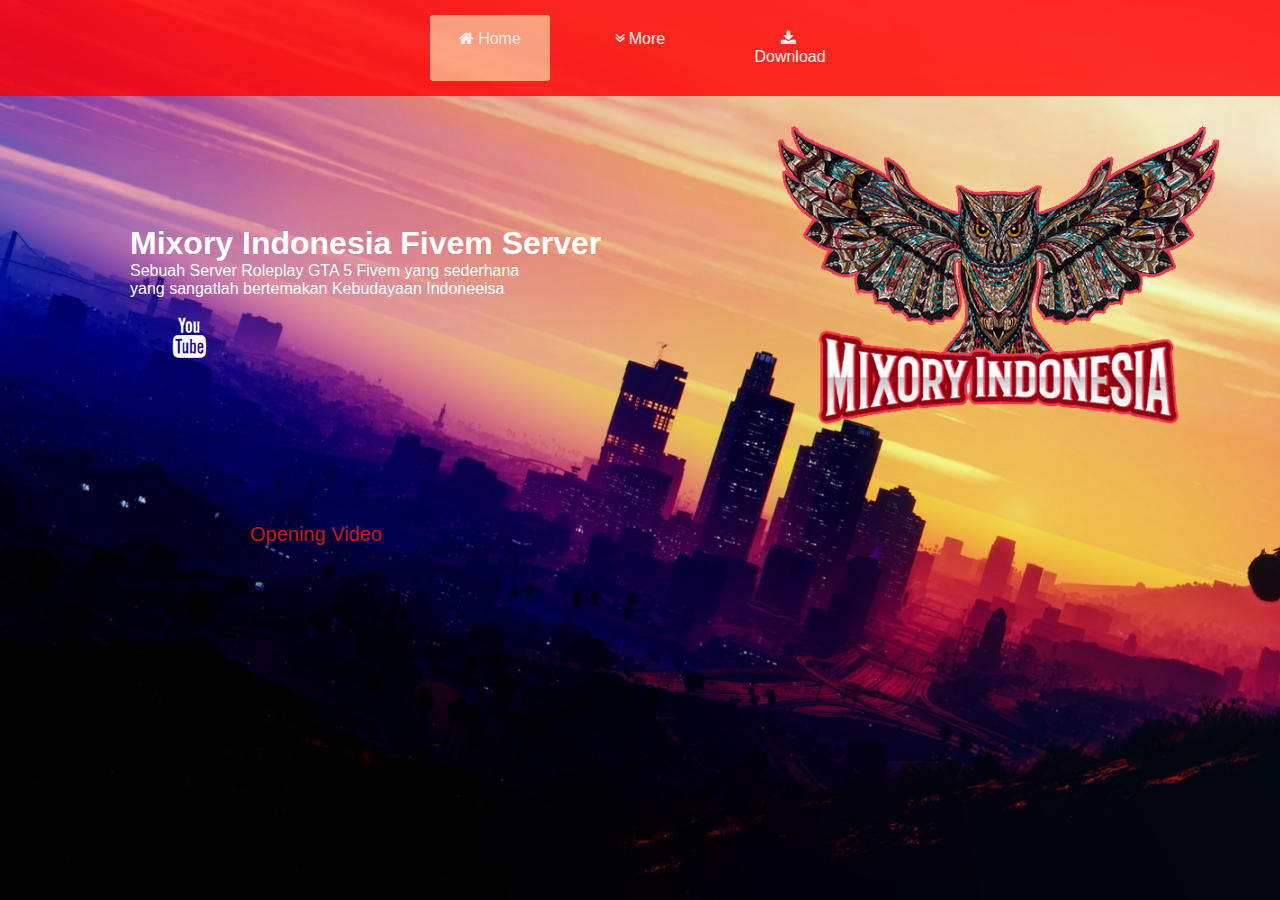
<file: index.html>
<html>
<head>
<title>MIXORY INDONESIA</title>
<link rel="stylesheet" href ="style.css">
<link rel="stylesheet" href ="https://stackpath.bootstrapcdn.com/font-awesome/4.7.0/css/font-awesome.min.css">
</head>
<body>
<div class="menu-bar">
<ul>
<li class="active"><a href="#"><i class="fa fa-home"></i>Home</a>
</li>
<li><a href="#"><i class="fa fa-angle-double-down"></i>More</a>
	<div class="sub-menu-1">
		<ul>
			<li><a href="https://discord.gg/UPW4Z4e">Discord</a></li>
			<li><a href="index2.html">About Us</a></li>
	
		</ul>
	</div>
</li>
<li><a href="#"><i class="fa fa-download"></i>Download</a>
	<div class="sub-menu-1">
		<ul>
			<li><a href="https://fivem.net/">Fivem</a></li>
			<li><a href="#">Server Launcher</a></li>
	
		</ul>
	</div>
</li>
</ul>
	</div>
<div class="banner">
<div class="app-text"></div>
	<h1>Mixory Indonesia Fivem Server</h1>
	<p>Sebuah Server Roleplay GTA 5 Fivem yang sederhana<br>yang sangatlah bertemakan 
	Kebudayaan Indoneeisa</P>
	<div class="play-btn"> 
	<div class="play-btn-inner"><i class="fa fa-youtube"></i></div>
</div>
</div>
<div class="quick-links">
<ul>
	<li><a href="https://www.youtube.com/channel/UClWIaCNSXZHA1pXzoJ0srhg">Opening Video</a></li>
</ul>
</div>
<div class="app-picture">
	<img src="MixoryIndonesia.png"
</div>
</body>
</html>
</file>
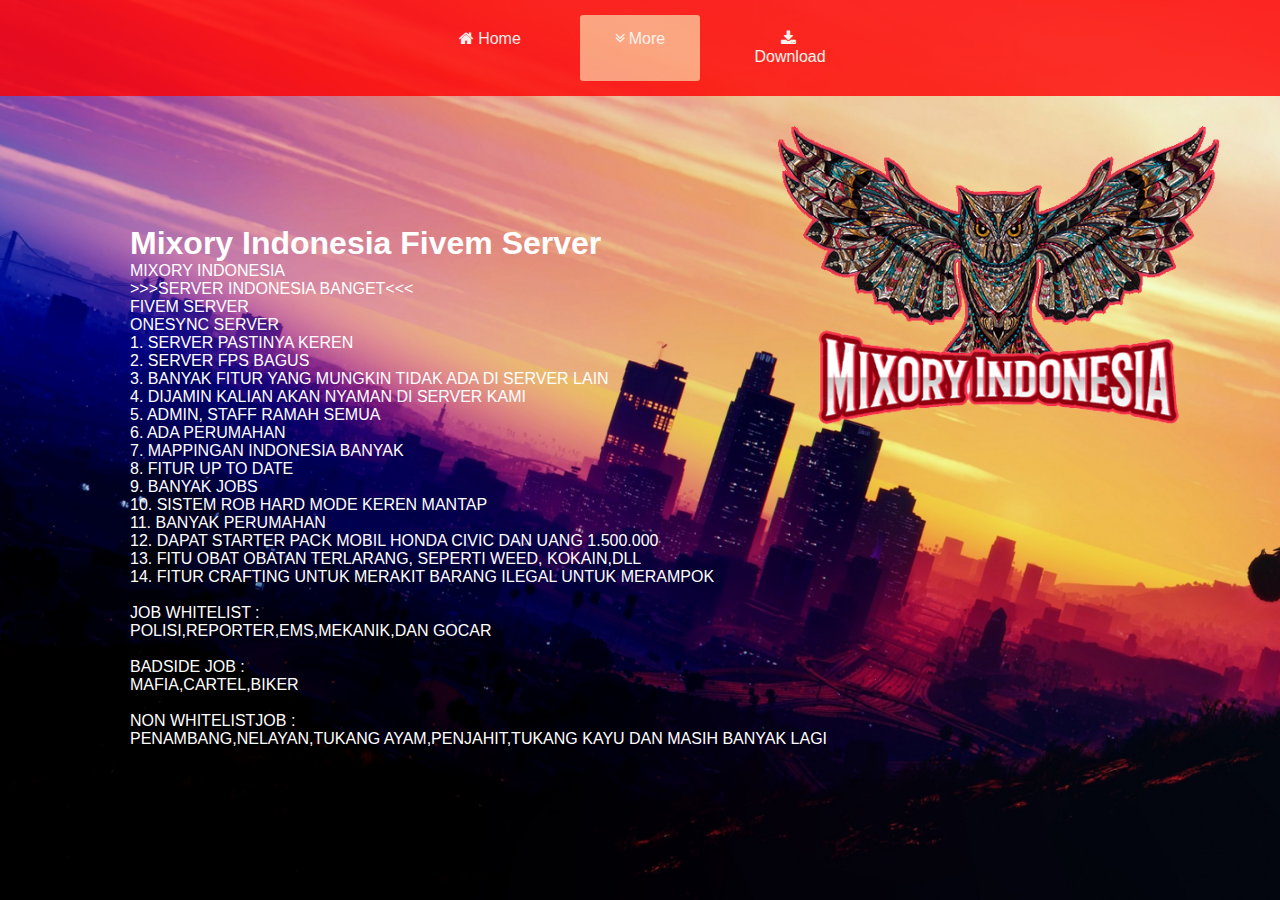
<file: index2.html>
<title>MIXORY INDONESIA</title>
<link rel="stylesheet" href ="style2.css">
<link rel="stylesheet" href ="https://stackpath.bootstrapcdn.com/font-awesome/4.7.0/css/font-awesome.min.css">
</head>
<body>
<div class="menu-bar">
<ul>
<li><a href="index.html"><i class="fa fa-home"></i>Home</a>
</li>
<li class="active"><a href="#"><i class="fa fa-angle-double-down"></i>More</a>
	<div class="sub-menu-1">
		<ul>
			<li><a href="https://discord.gg/UPW4Z4e">Discord</a></li>
			<li><a href="#">About Us</a></li>
	
		</ul>
	</div>
</li>
<li><a href="#"><i class="fa fa-download"></i>Download</a>
	<div class="sub-menu-1">
		<ul>
			<li><a href="https://fivem.net/">Fivem</a></li>
			<li><a href="#">Server Launcher</a></li>
	
		</ul>
	</div>
</li>
</ul>
	</div>
<div class="banner">
<div class="app-text"></div>
				<h1>Mixory Indonesia Fivem Server</h1>
				<p>MIXORY INDONESIA<br>
					>>>SERVER INDONESIA BANGET<<<<br>
					FIVEM SERVER<br>
					ONESYNC SERVER<br>
					1. SERVER PASTINYA KEREN<br>
					2. SERVER FPS BAGUS<br>
					3. BANYAK FITUR YANG MUNGKIN TIDAK ADA DI SERVER LAIN<br>
					4. DIJAMIN KALIAN AKAN NYAMAN DI SERVER KAMI<br>
					5. ADMIN, STAFF RAMAH SEMUA<br>
					6. ADA PERUMAHAN<br>
					7. MAPPINGAN INDONESIA BANYAK<br>
					8. FITUR UP TO DATE<br>
					9. BANYAK JOBS<br>
					10. SISTEM ROB HARD MODE KEREN MANTAP<br>
					11. BANYAK PERUMAHAN<br>
					12. DAPAT STARTER PACK MOBIL HONDA CIVIC DAN UANG 1.500.000<br>
					13. FITU OBAT OBATAN TERLARANG, SEPERTI WEED, KOKAIN,DLL <br>
					14. FITUR CRAFTING UNTUK MERAKIT BARANG ILEGAL UNTUK MERAMPOK<br>

					<br>
					JOB WHITELIST :<br>
					POLISI,REPORTER,EMS,MEKANIK,DAN GOCAR<br>

					<br>
					BADSIDE JOB :<br>
					MAFIA,CARTEL,BIKER<br>
					<br>

					NON WHITELISTJOB :<br>
					PENAMBANG,NELAYAN,TUKANG AYAM,PENJAHIT,TUKANG KAYU DAN MASIH BANYAK LAGI<br></P>
</div>
<div class="app-picture">
	<img src="MixoryIndonesia.png"
</div>

</body>
</html>
</file>
<file: style.css>
*
{
	padding: 0;
	margin: 0;
	box-sizing: border-box;
}
body 
{
	background-image: url(background.jpg);
	background-size: cover;
	background-position: center;
	font-family: sans-serif;
}
.menu-bar
{
	background: rgb(255,0,0);
	text-align: center;
	opacity: 80%;
}
.menu-bar ul
{
	display: inline-flex;
	list-style: none;
	color: #fff;
}
.menu-bar ul li 
{
	width: 120px;
	margin: 15px;
	padding: 15px;
}
.menu-bar ul li a
{
	text-decoration: none;
	color: #fff;
}
.active, .menu-bar ul li:hover
{
	background: #ffa07a;
	border-radius: 3px;
}
.menu-bar .fa
{
	margin-right: 4px;
}
.sub-menu-1
{
	display: none;
}
.menu-bar ul li:hover .sub-menu-1
{
	display: block;
	position: absolute;
	background: rgb(255,160,122);
	margin-top: 15px;
	margin-left: -15px;
}
.menu-bar ul li:hover .sub-menu-1 ul
{
	display: block;
	margin: 10px;
}
.menu-bar ul li:hover .sub-menu-1 ul li
{
	width: 150px;
	padding: 10px;
	border-bottom: 1px dotted #fff;
	background: transparent;
	border-radius: 0;
	text-align: left;
	
}
.menu-bar ul li:hover .sub-menu-1 ul li:last-child
{
	border-bottom: none;
}
.menu-bar ul li:hover .sub-menu-1 ul li a:hover
{
	color: #ff0000;
}
.banner
{
	width: 80%;
	height: 70%;
	top: 25%;
	left: 130px;
	position: absolute;
	color: #fff;
}
.app-text
{
	width: 50%;
	float: left;
}
.app-text h1
{
	font-size: 43px;
	width: 640px;
	position: relative;
	margin-left: 40px;
}
.app-text p
{
	width: 650px;
	font-size: 15px;
	margin: 30px 0 30px 40px;
	line-height: 25px;
	color: #919191;
}
.app-picture
{
	width: 40%;
	float: right;
}
.app-picture img
{
	width: 90%;
	margin-top: -10%;
	padding-left: -25px;
}
.play-btn
{
	margin-left: 40px;
	display: inline-flex;
}
.play-btn-inner
{
	height: 50px;
	width: 50px;
	border: 2px solid transparent;
	border-radius: 50%;
	background-image: linear-gradient(#42455a,#42455a),radial-gardient(circle at top left,#fd00da,#19d7f8);
	background-origin: border-box;
	background-clip: content-box,border-box
	text-align: center;
}
.play-btn-inner .fa
{
	padding: 18px 0;
	font-size: 40px;
	cursor: pointer;
}
.banner app-text li a
{
	margin: auto 20px;
	cursor: pointer;
	font-size: 12px;
	color: #c81912;
	letter-spacing: 5px;
	margin-top: -40%;
	padding-left: -25px;
	text-decoration: none;
	
}
.quick-links
{
	left: 200;
	bottom: 320;
	position: absolute;
	background: none;
	font-size: 40px;
}
.quick-links ul{
	display: inline-flex;
	margin: 30px auto;
	text-align: center;
}
.quick-links ul li{
	list-style: none;
	margin: 0 50px;
	cursor: pointer;
}
.quick-links ul li a{
	margin-top: 20px;
	font-size: 20px;
	color: #c81912;
	text-decoration: none;
}
</file>
<file: style2.css>
*
{
	padding: 0;
	margin: 0;
	box-sizing: border-box;
}
body 
{
	background-image: url(background.jpg);
	background-size: cover;
	background-position: center;
	font-family: sans-serif;
}
.menu-bar
{
	background: rgb(255,0,0);
	text-align: center;
	opacity: 80%;
}
.menu-bar ul
{
	display: inline-flex;
	list-style: none;
	color: #fff;
}
.menu-bar ul li 
{
	width: 120px;
	margin: 15px;
	padding: 15px;
}
.menu-bar ul li a
{
	text-decoration: none;
	color: #fff;
}
.active, .menu-bar ul li:hover
{
	background: #ffa07a;
	border-radius: 3px;
}
.menu-bar .fa
{
	margin-right: 4px;
}
.sub-menu-1
{
	display: none;
}
.menu-bar ul li:hover .sub-menu-1
{
	display: block;
	position: absolute;
	background: rgb(255,160,122);
	margin-top: 15px;
	margin-left: -15px;
}
.menu-bar ul li:hover .sub-menu-1 ul
{
	display: block;
	margin: 10px;
}
.menu-bar ul li:hover .sub-menu-1 ul li
{
	width: 150px;
	padding: 10px;
	border-bottom: 1px dotted #fff;
	background: transparent;
	border-radius: 0;
	text-align: left;
	
}
.menu-bar ul li:hover .sub-menu-1 ul li:last-child
{
	border-bottom: none;
}
.menu-bar ul li:hover .sub-menu-1 ul li a:hover
{
	color: #ff0000;
}
.banner
{
	width: 80%;
	height: 70%;
	top: 25%;
	left: 130px;
	position: absolute;
	color: #fff;
}
.app-text
{
	width: 50%;
	float: left;
}
.app-text h1
{
	font-size: 43px;
	width: 640px;
	position: relative;
	margin-left: 40px;
}
.app-text p
{
	width: 650px;
	font-size: 15px;
	margin: 30px 0 30px 40px;
	line-height: 25px;
	color: #919191;
}
.app-picture
{
	width: 40%;
	float: right;
}
.app-picture img
{
	width: 90%;
	margin-top: -10%;
	padding-left: -25px;
}
.banner app-text li a
{
	margin: auto 20px;
	cursor: pointer;
	font-size: 12px;
	color: #c81912;
	letter-spacing: 5px;
	margin-top: -40%;
	padding-left: -25px;
	text-decoration: none;
	
}
</file>
